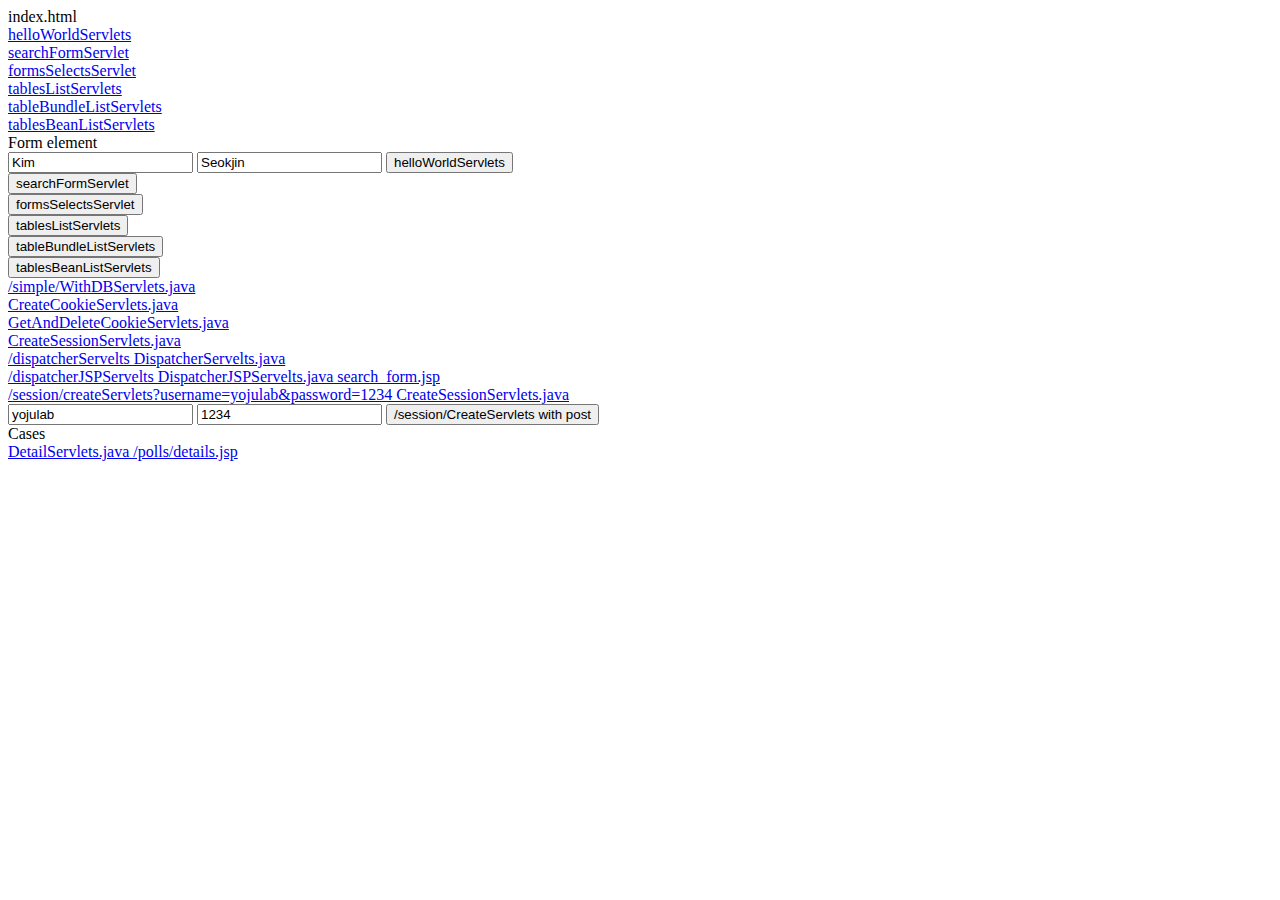
<file: src/main/resources/static/index.html>
<!DOCTYPE html>
<html lang="en">
  <head>
    <meta charset="UTF-8" />
    <meta http-equiv="X-UA-Compatible" content="IE=edge" />
    <meta name="viewport" content="width=device-width, initial-scale=1.0" />
    <title>Document</title>
  </head>
  <body>
    <div>index.html</div>
    <div>
      <a href="/helloWorldServlets?firstName=kim&secondName=seokjin"
        >helloWorldServlets</a
      >
    </div>
    <div>
      <a href="/searchFormServlet">searchFormServlet</a>
    </div>
    <div>
      <a href="/formsSelectsServlet">formsSelectsServlet</a>
    </div>
    <div>
      <a href="/tablesListServlets">tablesListServlets</a>
    </div>
    <div>
      <a href="/tableBundleListServlets">tableBundleListServlets</a>
    </div>
    <div>
      <a href="/tablesBeanListServlets">tablesBeanListServlets</a>
    </div>
    <div>Form element</div>
    <div>
      <form action="/helloWorldServlets" method="get">
        <input type="text" name="firstName" id="" value="Kim" />
        <input type="text" name="secondName" id="" value="Seokjin" />
        <input type="hidden" name="hiddenParam" value="yojulab" />
        <button>helloWorldServlets</button>
      </form>
      <form action="/searchFormServlet" method="get">
        <button>searchFormServlet</button>
      </form>
      <form action="/formsSelectsServlet" method="get">
        <button>formsSelectsServlet</button>
      </form>
      <form action="/tablesListServlets" method="get">
        <button>tablesListServlets</button>
      </form>
      <form action="/tableBundleListServlets" method="get">
        <button>tableBundleListServlets</button>
      </form>
      <form action="/tablesBeanListServlets" method="get">
        <button>tablesBeanListServlets</button>
      </form>
      <div>
        <a href="/simple/WithDBServlets">/simple/WithDBServlets.java</a>
      </div>
      <div>
        <a href="cookies/createServlets">CreateCookieServlets.java</a>
      </div>
      <div>
        <a href="/cookies/getAndDeleteCookieServlets"
          >GetAndDeleteCookieServlets.java</a
        >
      </div>
      <div>
        <a href="/session/createServlets">CreateSessionServlets.java</a>
      </div>
      <div>
        <a href="/dispatcherServelts"
          >/dispatcherServelts DispatcherServelts.java</a
        >
      </div>
      <div>
        <a href="/dispatcherJSPServelts"
          >/dispatcherJSPServelts DispatcherJSPServelts.java search_form.jsp</a
        >
      </div>
      <!-- 일반적인 doGet 방식 -->
      <div>
        <a href="/session/createServlets?username=yojulab&password=1234"
          >/session/createServlets?username=yojulab&password=1234
          CreateSessionServlets.java</a
        >
      </div>
      <div>
        <form action="/session/createServlets" method="post">
          <input type="text" name="username" id="" value="yojulab" />
          <input type="text" name="password" id="" value="1234" />
          <button>/session/CreateServlets with post</button>
        </form>
      </div>
      <div>Cases</div>
      <div>
        <a href="/polls/PollServlet?QUESTIONS_UID=Q1"
          >DetailServlets.java /polls/details.jsp</a
        >
      </div>
    </div>
  </body>
</html>
</file>
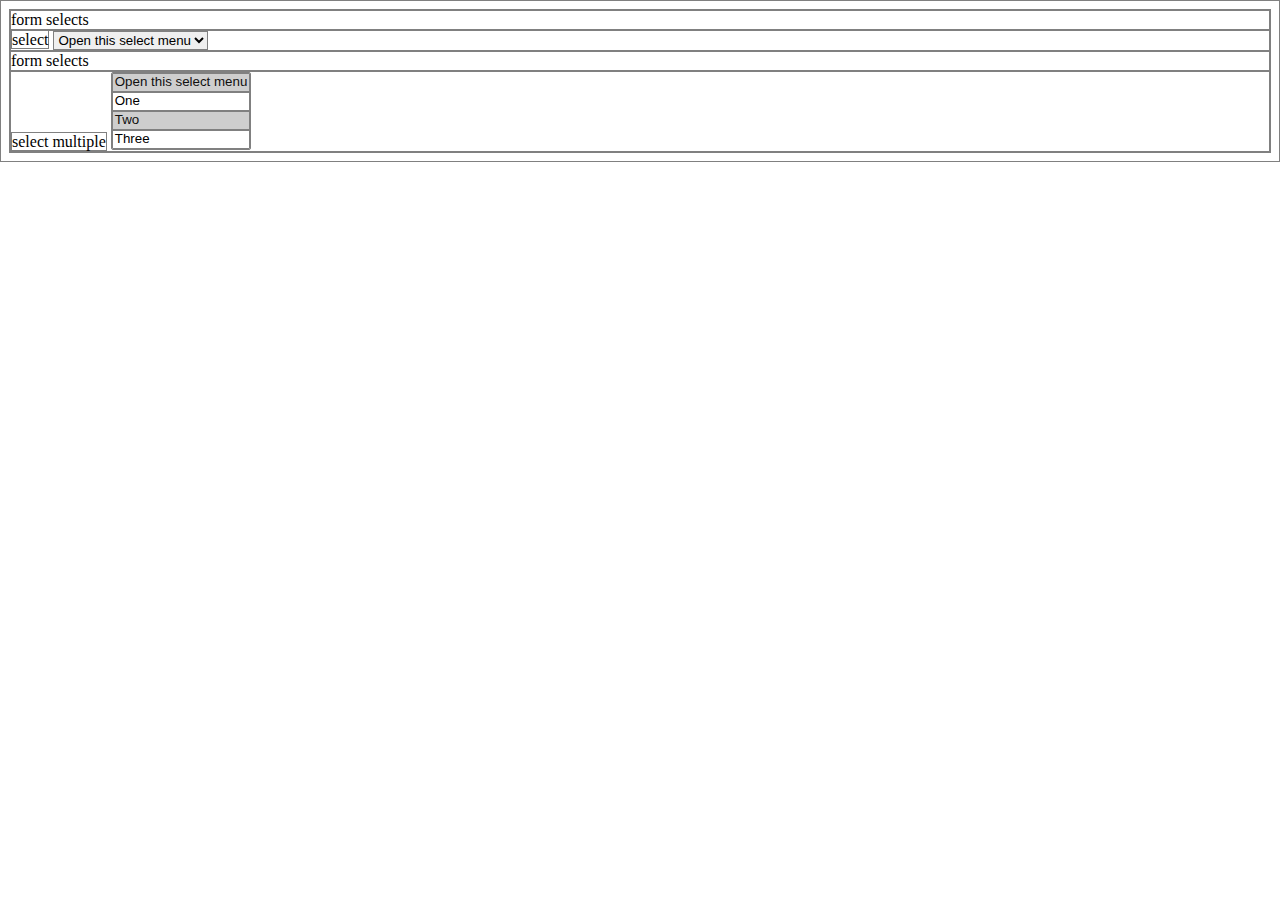
<file: src/main/resources/static/forms_selects.html>
<!DOCTYPE html>
<html lang="en">
  <head>
    <meta charset="UTF-8" />
    <meta http-equiv="X-UA-Compatible" content="IE=edge" />
    <meta name="viewport" content="width=device-width, initial-scale=1.0" />
    <title>Document</title>
    <link rel="stylesheet" href="./css/commons.css" />
    <link
      href="https://cdn.jsdelivr.net/npm/bootstrap@5.2.3/dist/css/bootstrap.min.css"
      rel="stylesheet"
      integrity="sha384-rbsA2VBKQhggwzxH7pPCaAqO46MgnOM80zW1RWuH61DGLwZJEdK2Kadq2F9CUG65"
      crossorigin="anonymous"
    />
  </head>
  <body>
    <div class="fs-3">form selects</div>
    <div>
      <label for="" class="form-label">select</label>
      <select class="form-select" aria-label="">
        <option selected>Open this select menu</option>
        <option value="M01">One</option>
        <option value="M02">Two</option>
        <option value="M03">Three</option>
      </select>
    </div>
    <div class="fs-3">form selects</div>
    <div>
      <label for="" class="form-label">select multiple</label>
      <select class="form-select" aria-label="" multiple>
        <option selected>Open this select menu</option>
        <option value="M01">One</option>
        <option value="M02" selected>Two</option>
        <option value="M03">Three</option>
        <option value="M04" selected>Four</option>
      </select>
    </div>
    <script
      src="https://cdn.jsdelivr.net/npm/bootstrap@5.2.3/dist/js/bootstrap.bundle.min.js"
      integrity="sha384-kenU1KFdBIe4zVF0s0G1M5b4hcpxyD9F7jL+jjXkk+Q2h455rYXK/7HAuoJl+0I4"
      crossorigin="anonymous"
    ></script>
  </body>
</html>
</file>
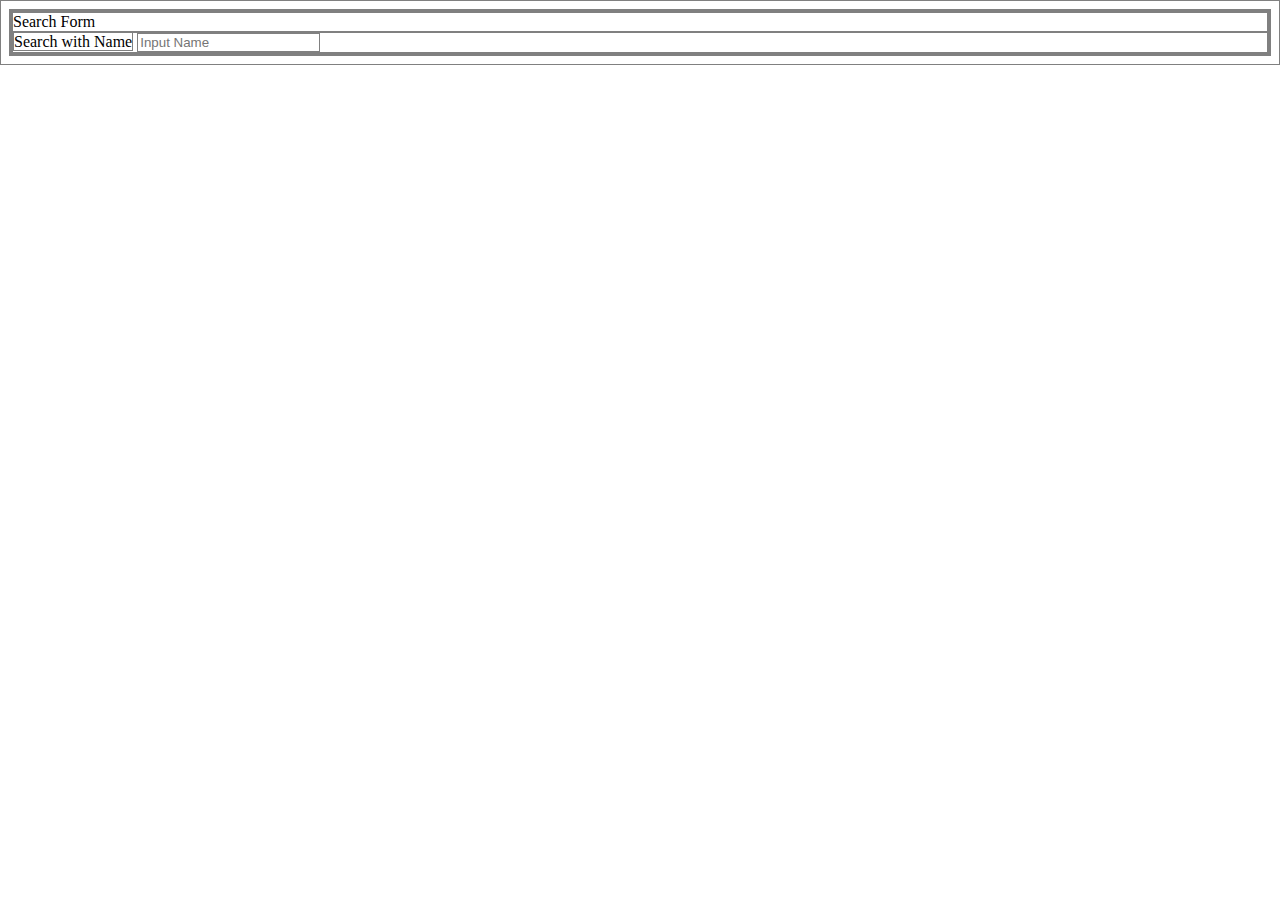
<file: src/main/resources/static/search_form.html>
<!DOCTYPE html>
<html lang="en">
  <head>
    <title>Document</title>
    <link
      href="https://cdn.jsdelivr.net/npm/bootstrap@5.2.3/dist/css/bootstrap.min.css"
      rel="stylesheet"
      integrity="sha384-rbsA2VBKQhggwzxH7pPCaAqO46MgnOM80zW1RWuH61DGLwZJEdK2Kadq2F9CUG65"
      crossorigin="anonymous"
    />
    <link rel="stylesheet" href="./css/commons.css" />
  </head>
  <body>
    <form action="">
      <div class="container">
        <div class="fs-3">Search Form</div>
        <div>
          <label for="" class="form-label">Search with Name</label>
          <input
            type="email"
            name=""
            id=""
            class="form-control"
            placeholder="Input Name"
          />
        </div>
      </div>
    </form>

    <script
      src="https://cdn.jsdelivr.net/npm/bootstrap@5.2.3/dist/js/bootstrap.bundle.min.js"
      integrity="sha384-kenU1KFdBIe4zVF0s0G1M5b4hcpxyD9F7jL+jjXkk+Q2h455rYXK/7HAuoJl+0I4"
      crossorigin="anonymous"
    ></script>
  </body>
</html>
</file>
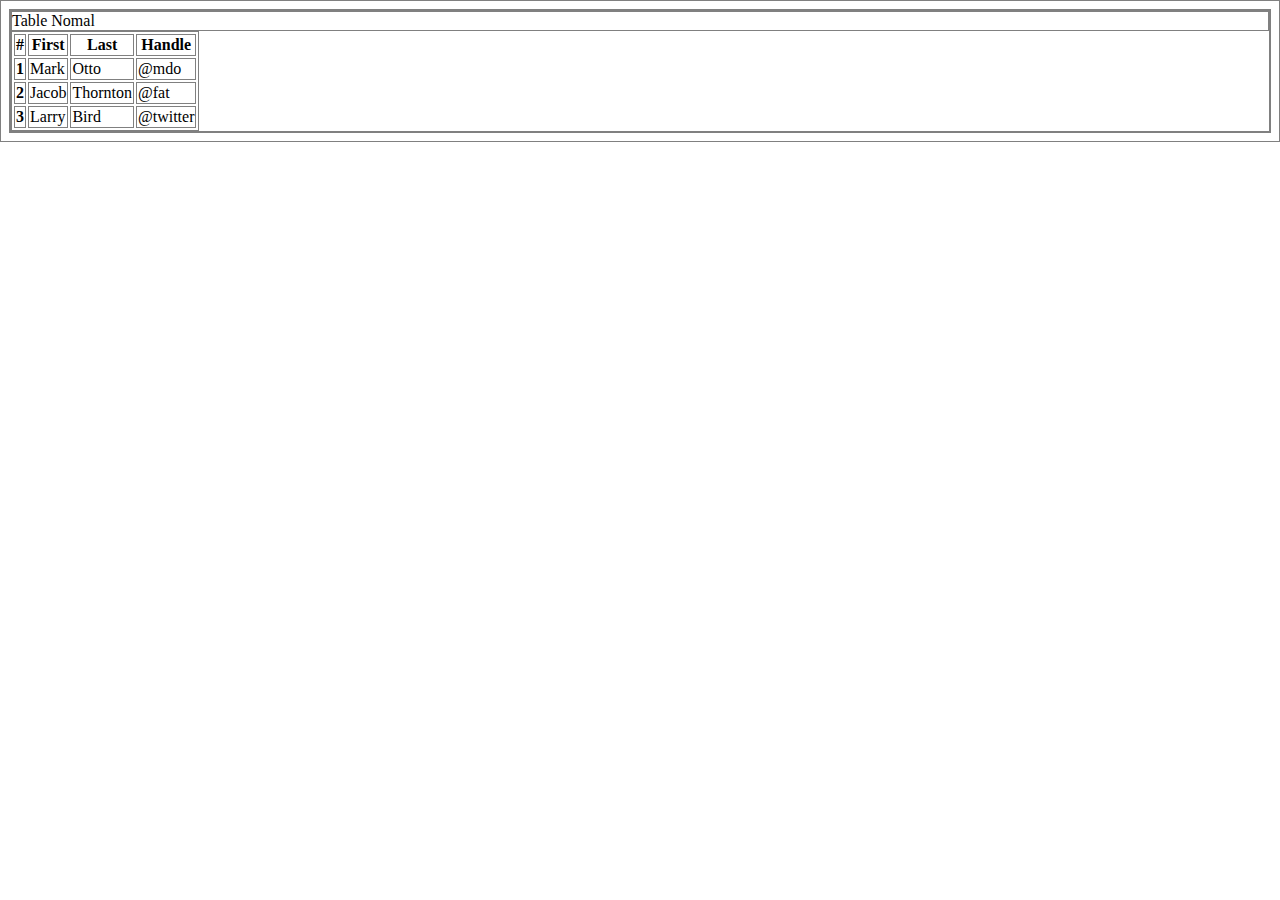
<file: src/main/resources/static/tables_list.html>
<!DOCTYPE html>
<html lang='en'>
<head>
    <meta charset='UTF-8'>
    <meta http-equiv='X-UA-Compatible' content='IE=edge'>
    <meta name='viewport' content='width=device-width, initial-scale=1.0'>
    <title>Document</title>
    <link rel='stylesheet' href='./css/commons.css' />
    <link
      href='https://cdn.jsdelivr.net/npm/bootstrap@5.2.3/dist/css/bootstrap.min.css'
      rel='stylesheet'
      integrity='sha384-rbsA2VBKQhggwzxH7pPCaAqO46MgnOM80zW1RWuH61DGLwZJEdK2Kadq2F9CUG65'
      crossorigin='anonymous'
    />
</head>
<body>
    <div class='container' >
        <div class='fs-3'>Table Nomal</div>
    <table class='table'>
        <thead>
            <tr>
                <th scope=>#</th>
                <th scope=>First</th>
                <th scope=>Last</th>
                <th scope=>Handle</th>
            </tr>
        </thead>
        <tbody>
            <tr>
                <th scope=>1</th>
                <td>Mark</td>
                <td>Otto</td>
                <td>@mdo</td>
            </tr>
            <tr>
                <th scope=>2</th>
                <td>Jacob</td>
                <td>Thornton</td>
                <td>@fat</td>
            </tr>
            <tr>
                <th scope=>3</th>
                <td>Larry</td>
                <td>Bird</td>
                <td>@twitter</td>
            </tr>
        </tbody>
    </table>
    </div>
    <script
    src='https://cdn.jsdelivr.net/npm/bootstrap@5.2.3/dist/js/bootstrap.bundle.min.js'
    integrity='sha384-kenU1KFdBIe4zVF0s0G1M5b4hcpxyD9F7jL+jjXkk+Q2h455rYXK/7HAuoJl+0I4'
    crossorigin='anonymous'
  ></script>
</body>
</html>
</file>
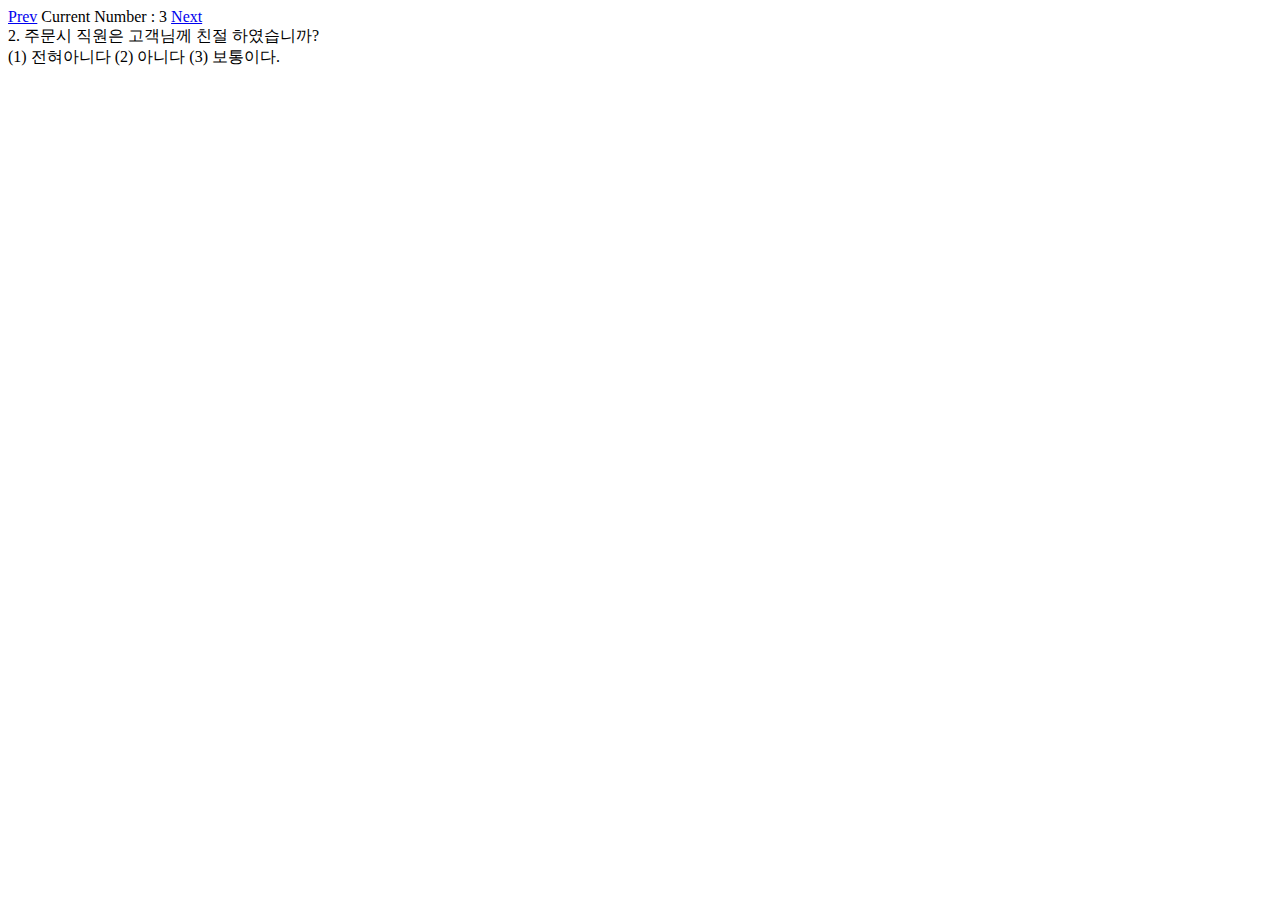
<file: src/main/resources/static/polls/detail.html>
<!DOCTYPE html>
<html lang="en">
  <head>
    <meta charset="UTF-8" />
    <meta http-equiv="X-UA-Compatible" content="IE=edge" />
    <meta name="viewport" content="width=device-width, initial-scale=1.0" />
    <title>Document</title>
  </head>
  <body>
    <div>
      <a href="/poll/PollServlet?order=2">Prev</a>
      Current Number : 3
      <a href="/poll/PollServlet?order=4">Next</a>
    </div>
    <div>2. 주문시 직원은 고객님께 친절 하였습니까?</div>
    <div>(1) 전혀아니다 (2) 아니다 (3) 보통이다.</div>
  </body>
</html>
</file>
<file: src/main/resources/static/css/commons.css>
body {
  /* padding: 1rem; */
}
* {
  border: 0.1rem solid gray;
}
</file>
